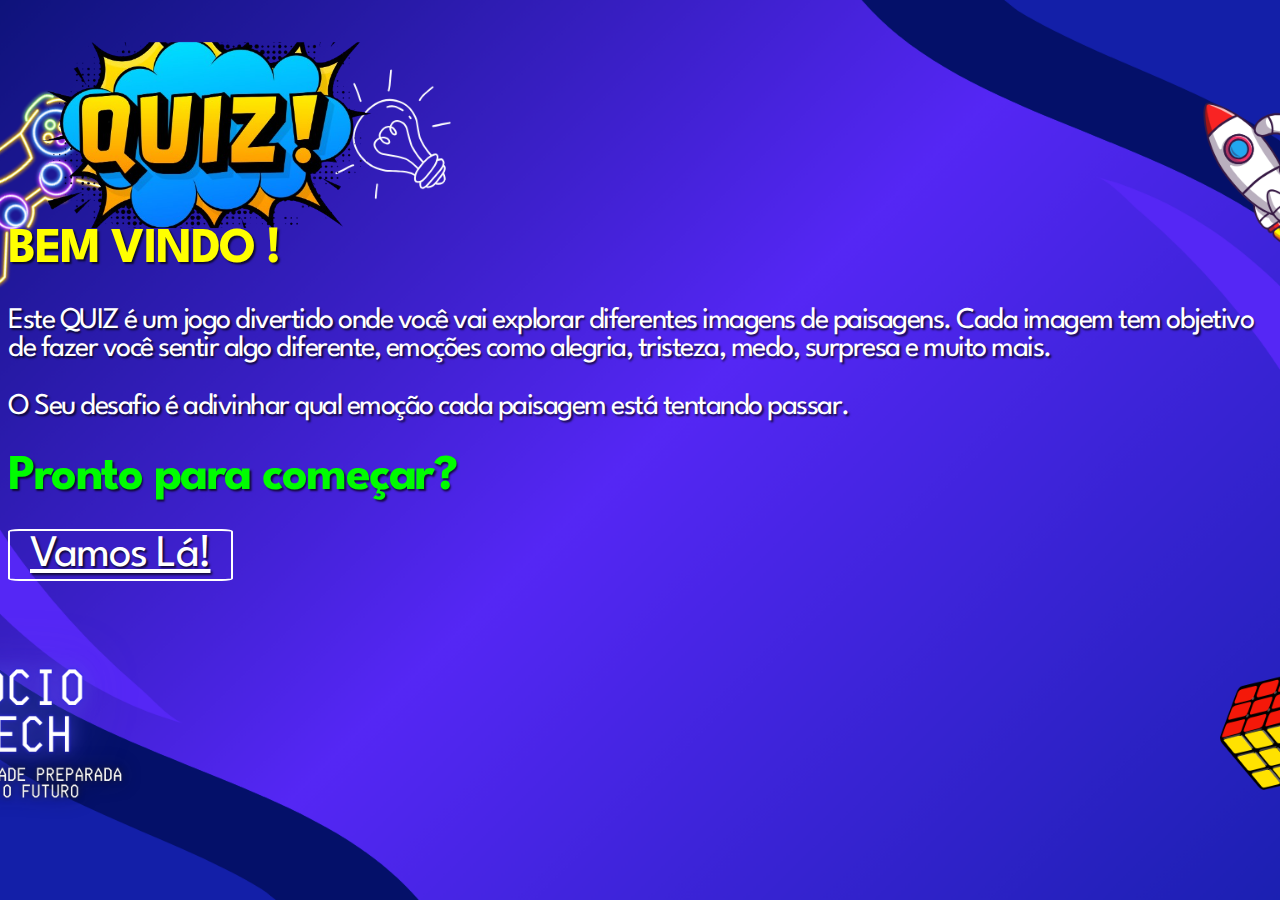
<file: index.html>
<!DOCTYPE html>
<html lang="pt-br">
  <head>
    <!-- Meta tags Obrigatórias -->
    <meta charset="utf-8">
    <meta name="viewport" content="width=device-width, initial-scale=1, shrink-to-fit=no">

    <!-- Google Fonts -->
    <link href="https://fonts.googleapis.com/css2?family=League+Spartan:wght@400;700&display=swap" rel="stylesheet">

    <!-- Bootstrap CSS -->
    <link rel="stylesheet" href="https://stackpath.bootstrapcdn.com/bootstrap/4.1.3/css/bootstrap.min.css" integrity="sha384-MCw98/SFnGE8fJT3GXwEOngsV7Zt27NXFoaoApmYm81iuXoPkFOJwJ8ERdknLPMO" crossorigin="anonymous">

    <!-- CSS -->
    <link rel="stylesheet" href="./css/pagina1.css">
  
    <title>Quiz Socio Tech</title>
  </head>
  <body>
    <!-- Contêiner para a logo -->
    <div class="logo-container text-center">
      <img src="./css/img/logo.png" alt="Logo Quiz Socio Tech" class="logo">
    </div>
    <!-- Container principal -->
    <div class="container text-center mt-5">
      <!-- Logo e título -->
      <h1 class="mb-4 amarelo">BEM VINDO !</h1>
      
      <!-- Mensagem de boas-vindas -->
      
      <p>Este QUIZ é um jogo divertido onde você vai explorar diferentes imagens de paisagens. Cada imagem tem objetivo de fazer você sentir algo diferente, emoções como alegria, tristeza, medo, surpresa e muito mais.</p>
      <p>O Seu desafio é adivinhar qual emoção cada paisagem está tentando passar.</p>
      <h1 class="mb-4 verde">Pronto para começar?</h1>
      
      <!-- Botão de início -->
      <a href="pagina2.html" button type="button" class="btn btn-warning btn-lg">Vamos Lá!</a>
    </div>

    <!-- JavaScript (Opcional) -->
    <script src="https://code.jquery.com/jquery-3.3.1.slim.min.js" integrity="sha384-q8i/X+965DzO0rT7abK41JStQIAqVgRVzpbzo5smXKp4YfRvH+8abtTE1Pi6jizo" crossorigin="anonymous"></script>
    <script src="https://cdnjs.cloudflare.com/ajax/libs/popper.js/1.14.3/umd/popper.min.js" integrity="sha384-ZMP7rVo3mIykV+2+9J3UJ46jBk0WLaUAdn689aCwoqbBJiSnjAK/l8WvCWPIPm49" crossorigin="anonymous"></script>
    <script src="https://stackpath.bootstrapcdn.com/bootstrap/4.1.3/js/bootstrap.min.js" integrity="sha384-ChfqqxuZUCnJSK3+MXmPNIyE6ZbWh2IMqE241rYiqJxyMiZ6OW/JmZQ5stwEULTy" crossorigin="anonymous"></script>
  </body>
</html>
</file>
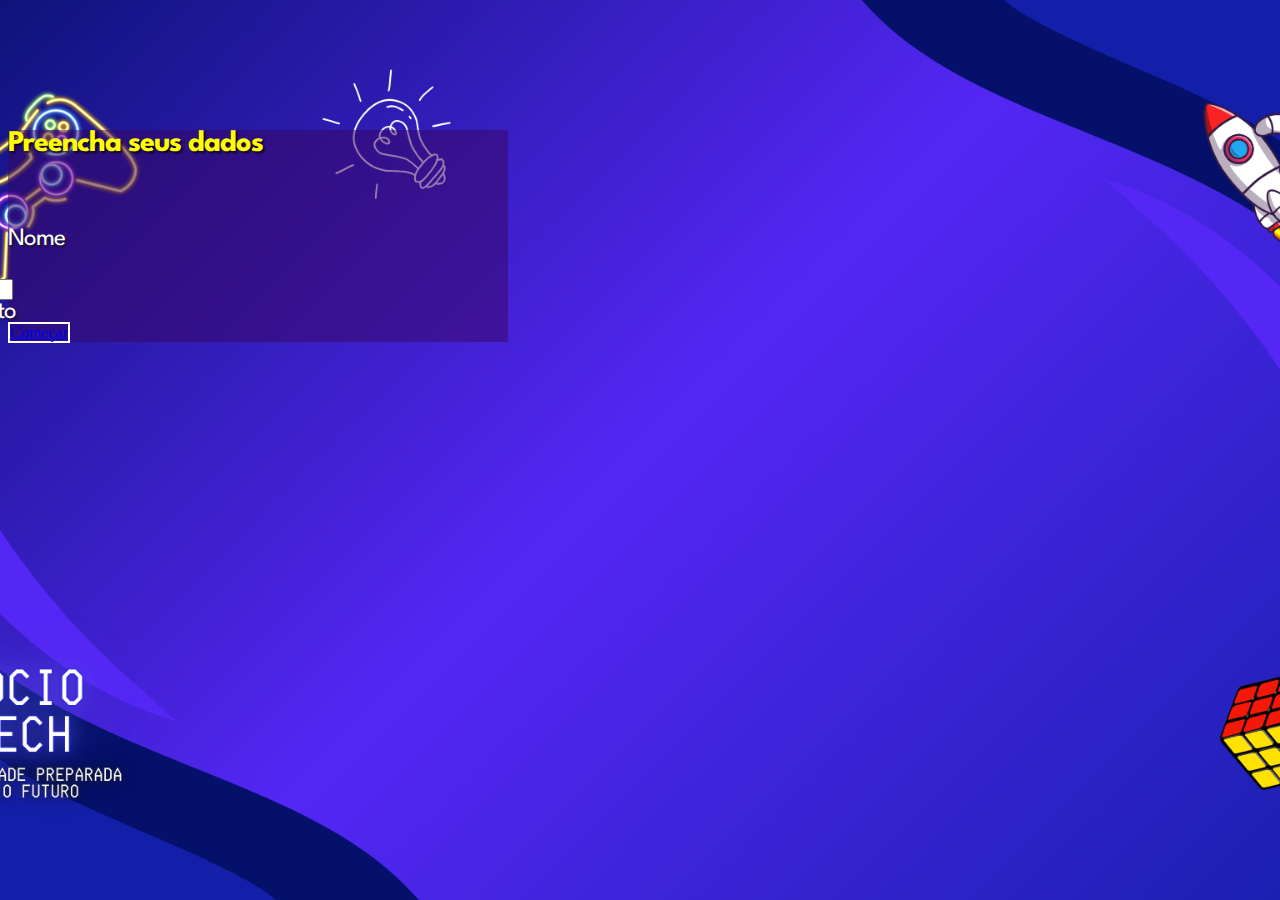
<file: pagina2.html>
<!DOCTYPE html>
<html lang="pt-br">
  <head>
    <!-- Meta tags Obrigatórias -->
    <meta charset="utf-8">
    <meta name="viewport" content="width=device-width, initial-scale=1, shrink-to-fit=no">

    <!-- Bootstrap CSS -->
    <link rel="stylesheet" href="https://stackpath.bootstrapcdn.com/bootstrap/4.1.3/css/bootstrap.min.css" integrity="sha384-MCw98/SFnGE8fJT3GXwEOngsV7Zt27NXFoaoApmYm81iuXoPkFOJwJ8ERdknLPMO" crossorigin="anonymous">
  
    <!-- Google Fonts -->
    <link href="https://fonts.googleapis.com/css2?family=League+Spartan:wght@400;700&display=swap" rel="stylesheet">
    
    <!-- CSS -->
    <link rel="stylesheet" href="./css/pagina2.css">
    
    <title>Iniciar Quiz</title>
  </head>
  <body>
<!-- Container principal -->
<div class="container d-flex justify-content-center align-items-center vh-100">
  <div class="card p-4 text-center" 
  style="
   margin-top: 130px;
   width: 500px; 
   background-color: #37056181;
  ">
    <h1 class="mb-4 amarelo">Preencha seus dados</h1> 

    <!-- Formulário de entrada de dados -->
    <form action="quiz.html" method="POST">
      <div class="form-group">
        <label for="nome" class="branco"><p>Nome</p></label>
        <input type="text" class="form-control rounded-pill" id="nome" placeholder="Digite seu nome">
      </div>
      <div class="form-group mt-3">
        <label for="dataNascimento" class="branco">Data de Nascimento</label>
        <input type="date" class="form-control rounded-pill" id="dataNascimento">
      </div>
      
      <!-- Botão para iniciar o quiz -->
      <a href="pagina3.html" button type="submit" class="btn btn-primary btn-lg rounded-pill mt-4 borda">Começar</a>
    </form>
  </div>
</div>


    <!-- JavaScript (Opcional) -->
    <script src="https://code.jquery.com/jquery-3.3.1.slim.min.js" integrity="sha384-q8i/X+965DzO0rT7abK41JStQIAqVgRVzpbzo5smXKp4YfRvH+8abtTE1Pi6jizo" crossorigin="anonymous"></script>
    <script src="https://cdnjs.cloudflare.com/ajax/libs/popper.js/1.14.3/umd/popper.min.js" integrity="sha384-ZMP7rVo3mIykV+2+9J3UJ46jBk0WLaUAdn689aCwoqbBJiSnjAK/l8WvCWPIPm49" crossorigin="anonymous"></script>
    <script src="https://stackpath.bootstrapcdn.com/bootstrap/4.1.3/js/bootstrap.min.js" integrity="sha384-ChfqqxuZUCnJSK3+MXmPNIyE6ZbWh2IMqE241rYiqJxyMiZ6OW/JmZQ5stwEULTy" crossorigin="anonymous"></script>
  </body>
</html>
</file>
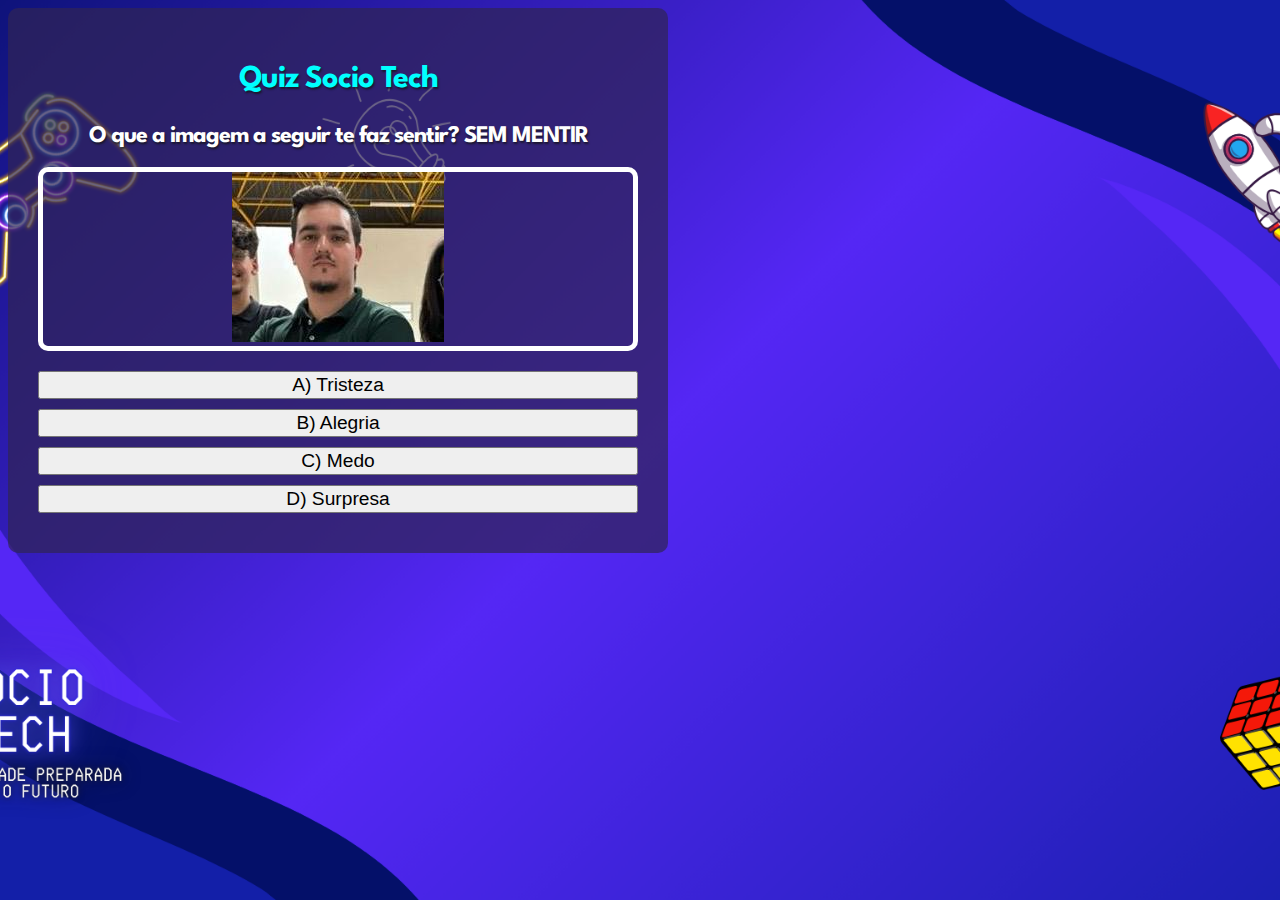
<file: pagina4(e quantas quiser).html>
<!DOCTYPE html>
<html lang="pt-br">
<head>
  <!-- Meta tags Obrigatórias -->
  <meta charset="utf-8">
  <meta name="viewport" content="width=device-width, initial-scale=1, shrink-to-fit=no">
  
  <!-- Bootstrap CSS -->
  <link rel="stylesheet" href="https://stackpath.bootstrapcdn.com/bootstrap/4.1.3/css/bootstrap.min.css" integrity="sha384-MCw98/SFnGE8fJT3GXwEOngsV7Zt27NXFoaoApmYm81iuXoPkFOJwJ8ERdknLPMO" crossorigin="anonymous">
  
  <!-- Google Fonts -->
  <link href="https://fonts.googleapis.com/css2?family=League+Spartan:wght@400;700&display=swap" rel="stylesheet">
 
  <!-- CSS Personalizado -->
  <link rel="stylesheet" href="./css/paginaQuiz.css">

  <title>Quiz Socio Tech</title>
</head>
<body>
  <!-- Container principal -->
  <div class="container d-flex justify-content-center align-items-center vh-100">
    <div class="quiz-card p-4 text-center">
      <h2 class="quiz-title titulo">Quiz Socio Tech</h2>
      <h4 class="quiz-question">O que a imagem a seguir te faz sentir? SEM MENTIR</h4>
      
      <div class="quiz-image">
        <img src="./css/img/zueira.jpg" alt="Imagem do Quiz" class="img-fluid">
      </div>
      
      <div class="quiz-options mt-4">
        
        <a href="paginaFinal.html"><button class="btn btn-primary btn-lg mb-2">A) Tristeza</button><br></a>
        <a href="paginaFinal.html"><button class="btn btn-warning btn-lg mb-2">B) Alegria</button><br></a>
        <a href="paginaFinal.html"><button class="btn btn-danger btn-lg mb-2">C) Medo</button><br></a>
        <a href="paginaFinal.html"><button class="btn btn-success btn-lg mb-2">D) Surpresa</button></a>
   
      </div>
    </div>
  </div>

  <!-- JavaScript (Opcional) -->
  <script src="https://code.jquery.com/jquery-3.3.1.slim.min.js" integrity="sha384-q8i/X+965DzO0rT7abK41JStQIAqVgRVzpbzo5smXKp4YfRvH+8abtTE1Pi6jizo" crossorigin="anonymous"></script>
  <script src="https://cdnjs.cloudflare.com/ajax/libs/popper.js/1.14.3/umd/popper.min.js" integrity="sha384-ZMP7rVo3mIykV+2+9J3UJ46jBk0WLaUAdn689aCwoqbBJiSnjAK/l8WvCWPIPm49" crossorigin="anonymous"></script>
  <script src="https://stackpath.bootstrapcdn.com/bootstrap/4.1.3/js/bootstrap.min.js" integrity="sha384-ChfqqxuZUCnJSK3+MXmPNIyE6ZbWh2IMqE241rYiqJxyMiZ6OW/JmZQ5stwEULTy" crossorigin="anonymous"></script>
</body>
</html>
</file>
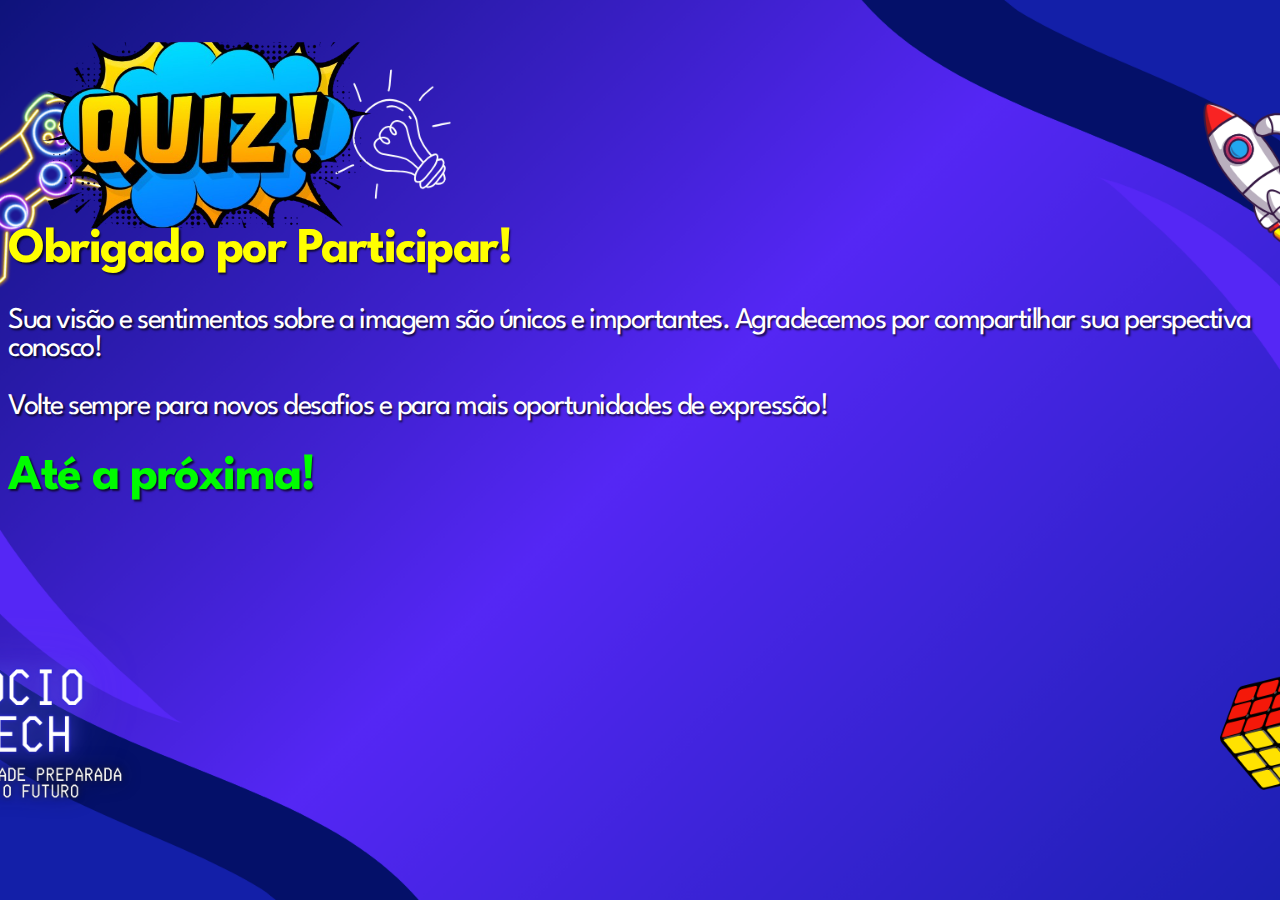
<file: paginaFinal.html>
<!DOCTYPE html>
<html lang="pt-br">
  <head>
    <!-- Meta tags Obrigatórias -->
    <meta charset="utf-8">
    <meta name="viewport" content="width=device-width, initial-scale=1, shrink-to-fit=no">

    <!-- Google Fonts -->
    <link href="https://fonts.googleapis.com/css2?family=League+Spartan:wght@400;700&display=swap" rel="stylesheet">

    <!-- Bootstrap CSS -->
    <link rel="stylesheet" href="https://stackpath.bootstrapcdn.com/bootstrap/4.1.3/css/bootstrap.min.css" integrity="sha384-MCw98/SFnGE8fJT3GXwEOngsV7Zt27NXFoaoApmYm81iuXoPkFOJwJ8ERdknLPMO" crossorigin="anonymous">

    <!-- CSS -->
    <link rel="stylesheet" href="./css/pagina1.css">
  
    <title>Quiz Socio Tech</title>
  </head>
  <body>
    <!-- Contêiner para a logo -->
    <div class="logo-container text-center">
      <img src="./css/img/logo.png" alt="Logo Quiz Socio Tech" class="logo">
    </div>
    <!-- Container principal -->
    <div class="container text-center mt-5">
      <!-- Logo e título -->
      <h1 class="mb-4 amarelo">Obrigado por Participar!</h1>
      
      <!-- Mensagem de boas-vindas -->
      
      <p>Sua visão e sentimentos sobre a imagem são únicos e importantes. Agradecemos por compartilhar sua perspectiva conosco!</p>
      <p>Volte sempre para novos desafios e para mais oportunidades de expressão!</p>
      <h1 class="mb-4 verde">Até a próxima!</h1>
      
    </div>

    <!-- JavaScript (Opcional) -->
    <script src="https://code.jquery.com/jquery-3.3.1.slim.min.js" integrity="sha384-q8i/X+965DzO0rT7abK41JStQIAqVgRVzpbzo5smXKp4YfRvH+8abtTE1Pi6jizo" crossorigin="anonymous"></script>
    <script src="https://cdnjs.cloudflare.com/ajax/libs/popper.js/1.14.3/umd/popper.min.js" integrity="sha384-ZMP7rVo3mIykV+2+9J3UJ46jBk0WLaUAdn689aCwoqbBJiSnjAK/l8WvCWPIPm49" crossorigin="anonymous"></script>
    <script src="https://stackpath.bootstrapcdn.com/bootstrap/4.1.3/js/bootstrap.min.js" integrity="sha384-ChfqqxuZUCnJSK3+MXmPNIyE6ZbWh2IMqE241rYiqJxyMiZ6OW/JmZQ5stwEULTy" crossorigin="anonymous"></script>
  </body>
</html>
</file>
<file: css/pagina1.css>
/* Aplicando a fonte League Spartan com mais especificidade */
h1, p, a, .btn {
    font-size: 30px;
    font-family: 'League Spartan', sans-serif !important;
    color: white;
    letter-spacing: -1.5px; /* Ajusta o espaçamento entre letras, aproxima */
    text-shadow: 1.5px 2px 2px rgba(0, 0, 0, 0.7); /* Adiciona sombra ao texto */
}

h1 {
    font-size: 50px;
}

.verde {
    color: rgb(0, 253, 0);
}

.amarelo {
    color: rgb(255, 255, 0);
}

/* Estilos para a imagem de fundo */
body {
    background-color: rgb(28, 0, 155);
    background-image: url('./img/fundo.png'); /* Substitua pelo caminho da sua imagem */
    background-size: cover; /* Faz com que a imagem cubra todo o fundo */
    background-repeat: no-repeat; /* Impede que a imagem se repita */
    background-attachment: fixed; /* Faz a imagem de fundo permanecer fixa durante a rolagem */
    background-position: center; /* Centraliza a imagem */
}

/* Estilos personalizados para o botão */
.btn-warning {
    font-size: 45px; /* Aumenta o tamanho da fonte do botão */
    border-radius: 5%;
    padding: 3px 20px; /* Aumenta o espaçamento interno do botão */
    border: 2px solid rgb(255, 255, 255); /* Adiciona uma borda preta ao botão */
}

/* Estilos para a logo */
.logo-container {
    margin-top: 20px;
    margin-bottom: -60px; /* Espaçamento abaixo da logo */
}

.logo {
    max-width: 380px; /* Ajuste conforme necessário para o tamanho da logo */
    height: auto; /* Mantém a proporção da imagem */
    display:inline-table; /* Garante que a imagem esteja alinhada no centro */
}
</file>
<file: css/pagina2.css>
/* Estilos para a imagem de fundo */
body {
    background-color: rgb(28, 0, 155);
    background-image: url('./img/fundo.png'); /* Substitua pelo caminho da sua imagem */
    background-size: cover; /* Faz com que a imagem cubra todo o fundo */
    background-repeat: no-repeat; /* Impede que a imagem se repita */
    background-attachment: fixed; /* Faz a imagem de fundo permanecer fixa durante a rolagem */
    background-position: center; /* Centraliza a imagem */
}

.amarelo {
    color: rgb(255, 255, 0);
    font-size: 30px;
    font-family: 'League Spartan', sans-serif !important;
    letter-spacing: -1.0px; /* Ajusta o espaçamento entre letras, aproxima */
    text-shadow: 1.5px 2px 2px rgba(0, 0, 0, 0.7); /* Adiciona sombra ao texto */
}

.branco {
    color: rgb(255, 255, 255);
    font-size: 25px;
    font-family: 'League Spartan', sans-serif !important;
    letter-spacing: -1.0px; /* Ajusta o espaçamento entre letras, aproxima */
    text-shadow: 1.5px 2px 2px rgba(19, 18, 18, 0.7); /* Adiciona sombra ao texto */
    margin: -180px;
}

.borda {
    border: 2px solid rgb(255, 255, 255); /* Adiciona uma borda preta ao botão */
}
/* ========================================================================================================================= */
/* TELA EM DISPOSITIVOS MENORES  */
/* Media queries para responsividade */
@media (max-width: 1200px) {
    .card {
        width: 70%; /* Ajusta a largura do card para 70% da tela */
        max-width: 600px; /* Define uma largura máxima para o card */
        margin: 20px auto; /* Centraliza o card horizontalmente */
    }
}

@media (max-width: 992px) {
    .card {
        width: 80%; /* Aumenta a largura do card para 80% da tela */
        max-width: 500px; /* Define uma largura máxima para o card */
        margin: 20px auto; /* Centraliza o card horizontalmente */
    }
}

@media (max-width: 768px) {
    .card {
        width: 90%; /* Aumenta a largura do card para 90% da tela */
        max-width: 500px; /* Define uma largura máxima para o card */
        margin: 20px auto; /* Centraliza o card horizontalmente */
        padding: 20px; /* Padding para dar espaço interno */
    }

    .amarelo {
        font-size: 24px; /* Reduz o tamanho da fonte para telas menores */
    }

    .branco {
        font-size: 18px; /* Reduz o tamanho da fonte para telas menores */
        margin: 0; /* Remove margens em telas menores */
    }

    .form-group {
        margin-bottom: 15px; /* Reduz a margem inferior dos elementos do formulário */
    }

    .btn {
        width: 100%; /* Botão ocupa toda a largura disponível */
    }
    
    body{
        background-image: url('./img/fundoDispMedios.png'); /* Substitua pelo caminho da sua imagem */
        background-size: cover; /* Faz com que a imagem cubra todo o fundo */
        background-repeat: no-repeat; /* Impede que a imagem se repita */
        background-attachment: fixed; /* Faz a imagem de fundo permanecer fixa durante a rolagem */
        background-position: center; /* Centraliza a imagem */
    }
}

@media (max-width: 576px) {
    .card {
        width: 95%; /* Aumenta a largura do card para 95% da tela */
        padding: 15px; /* Ajusta o padding para telas muito pequenas */
        margin: 10px auto; /* Margem mínima nas laterais para telas muito pequenas */
    }

    .amarelo {
        font-size: 20px; /* Mais ajustes no tamanho da fonte */
    }

    .branco {
        font-size: 16px; /* Mais ajustes no tamanho da fonte */
        margin: 0; /* Remove margem */
    }

    .form-control {
        margin-bottom: 10px; /* Reduz a margem inferior dos elementos do formulário */
    }

    .btn {
        font-size: 18px; /* Ajusta o tamanho da fonte do botão */
        padding: 10px; /* Ajusta o padding do botão */
    }
    
    body{
        background-image: url('./img/fundo1DispMoveis.png'); /* Substitua pelo caminho da sua imagem */
        background-size: cover; /* Faz com que a imagem cubra todo o fundo */
        background-repeat: no-repeat; /* Impede que a imagem se repita */
        background-attachment: fixed; /* Faz a imagem de fundo permanecer fixa durante a rolagem */
        background-position: center; /* Centraliza a imagem */
    }
}
</file>
<file: css/paginaQuiz.css>
body {
    background-color: rgb(28, 0, 155);
    background-image: url('./img/fundo.png'); /* Substitua pelo caminho da sua imagem */
    background-size: cover; /* Faz com que a imagem cubra todo o fundo */
    background-repeat: no-repeat; /* Impede que a imagem se repita */
    background-attachment: fixed; /* Faz a imagem de fundo permanecer fixa durante a rolagem */
    background-position: center; /* Centraliza a imagem */
  }

.titulo {
    color: aqua;
}
  .quiz-card {
    background-color: #2f2555b6;
    padding: 30px;
    border-radius: 10px;
    color: white;
    width: 100%;
    max-width: 600px;
    text-align: center;

    color: rgb(255, 255, 255);
    font-family: 'League Spartan', sans-serif !important;
    letter-spacing: -1.0px; /* Ajusta o espaçamento entre letras, aproxima */
    text-shadow: 1.5px 2px 2px rgba(19, 18, 18, 0.7); /* Adiciona sombra ao texto */
  }
  
  .quiz-title {
    font-size: 2em;
    margin-bottom: 10px;
  }
  
  .quiz-question {
    font-size: 1.5em;
    margin-bottom: 20px;
  }
  
  .quiz-image {
    border: 5px solid white;
    border-radius: 10px;
    margin-bottom: 20px;
  }
  
  .quiz-options .btn {
    width: 100%;
    font-size: 1.2em;
    margin-bottom: 10px;
  }


@media (max-width: 1200px) {
    .quiz-card {
        width: 70%; /* Ajusta a largura do card para 70% da tela */
        max-width: 600px; /* Define uma largura máxima para o card */
        margin: 20px auto; /* Centraliza o card horizontalmente */
    }
}

@media (max-width: 992px) {
    .quiz-card{
        width: 80%; /* Aumenta a largura do card para 80% da tela */
        max-width: 500px; /* Define uma largura máxima para o card */
        margin: 20px auto; /* Centraliza o card horizontalmente */
    }
}

@media (max-width: 768px) {
    .quiz-card {
        width: 90%; /* Aumenta a largura do card para 90% da tela */
        max-width: 500px; /* Define uma largura máxima para o card */
        margin: 20px auto; /* Centraliza o card horizontalmente */
        padding: 20px; /* Padding para dar espaço interno */
    }
    body{
        background-image: url('./img/fundoDispMedios.png'); /* Substitua pelo caminho da sua imagem */
        background-size: cover; /* Faz com que a imagem cubra todo o fundo */
        background-repeat: no-repeat; /* Impede que a imagem se repita */
        background-attachment: fixed; /* Faz a imagem de fundo permanecer fixa durante a rolagem */
        background-position: center; /* Centraliza a imagem */
    }
}
@media (max-width: 576px) {
    .quiz-card {
        width: 90%; /* Aumenta a largura do card para 90% da tela */
        max-width: 500px; /* Define uma largura máxima para o card */
        margin: 20px auto; /* Centraliza o card horizontalmente */
        margin-top: 100px;
        padding: 20px; /* Padding para dar espaço interno */
    }
    body{
        background-image: url('./img/fundo1DispMoveis.png'); /* Substitua pelo caminho da sua imagem */
        background-size: cover; /* Faz com que a imagem cubra todo o fundo */
        background-repeat: no-repeat; /* Impede que a imagem se repita */
        background-attachment: fixed; /* Faz a imagem de fundo permanecer fixa durante a rolagem */
        background-position: center; /* Centraliza a imagem */
    }
}
</file>
